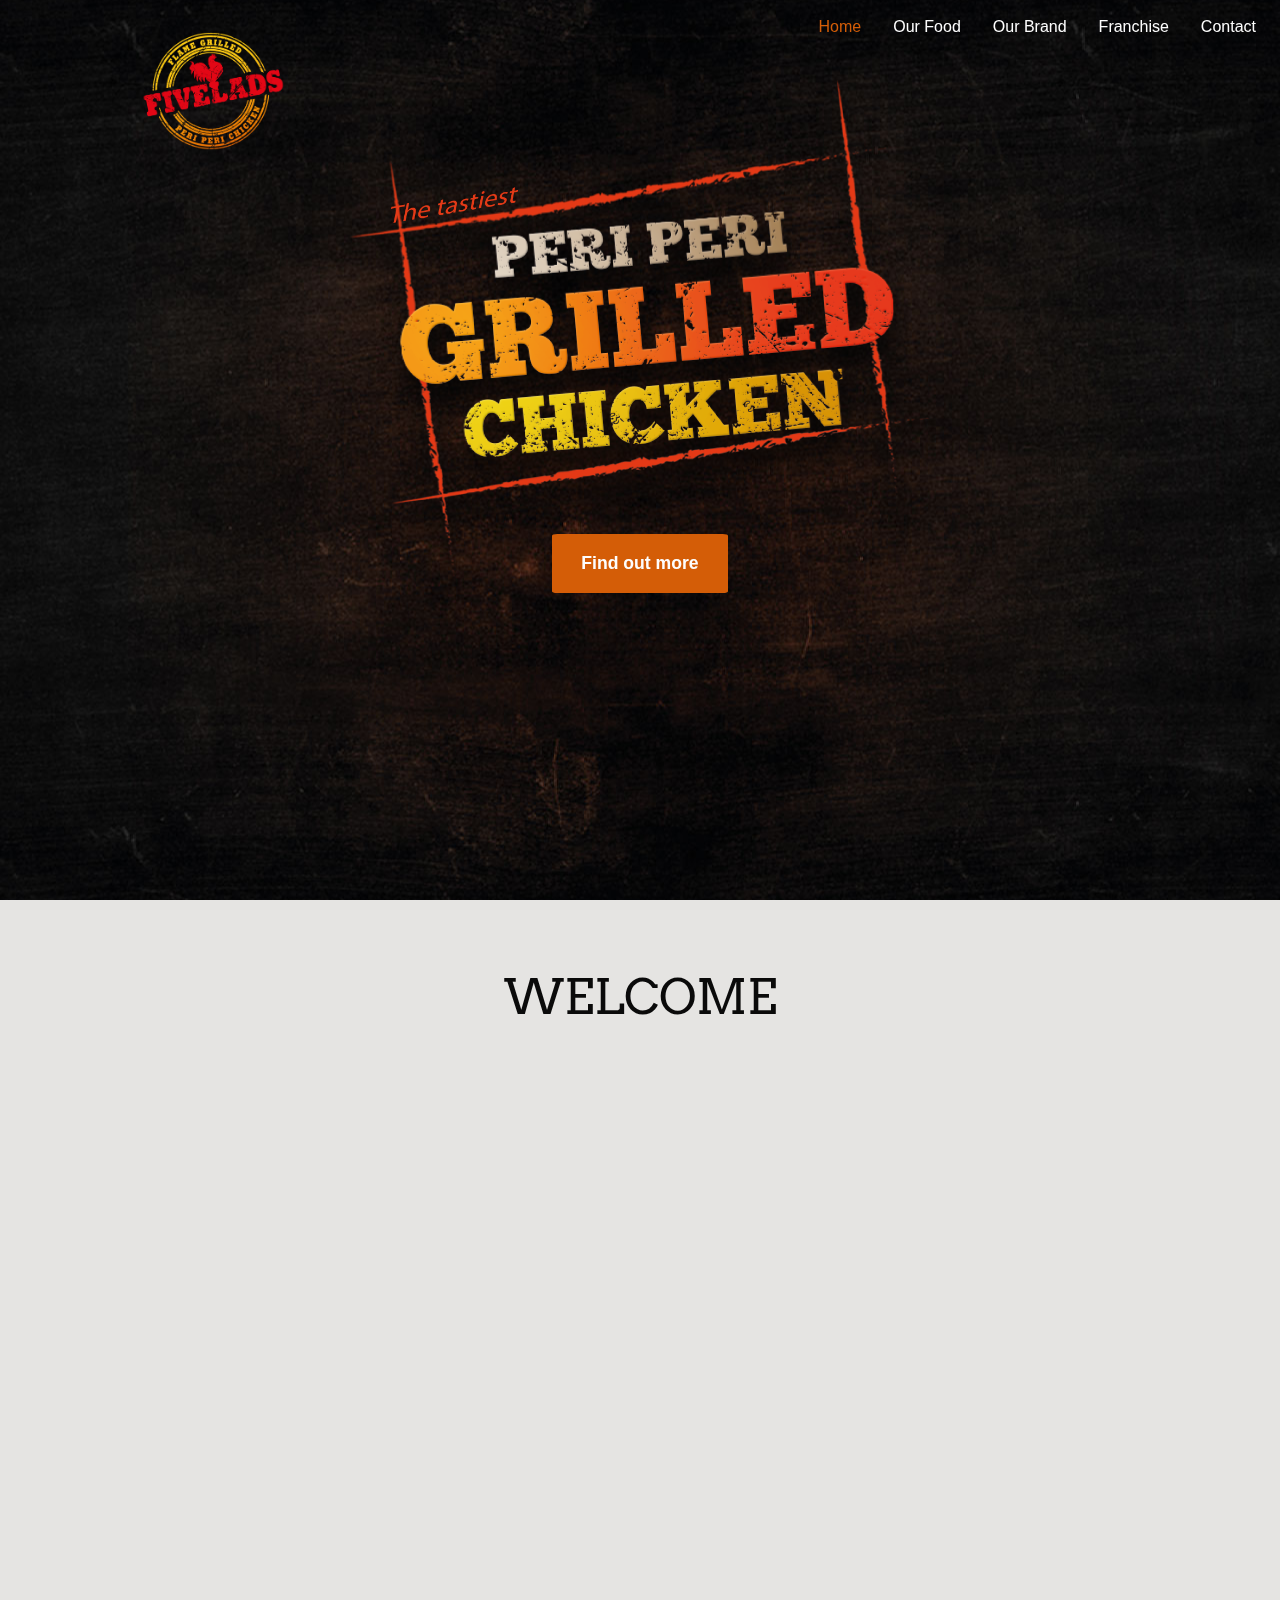
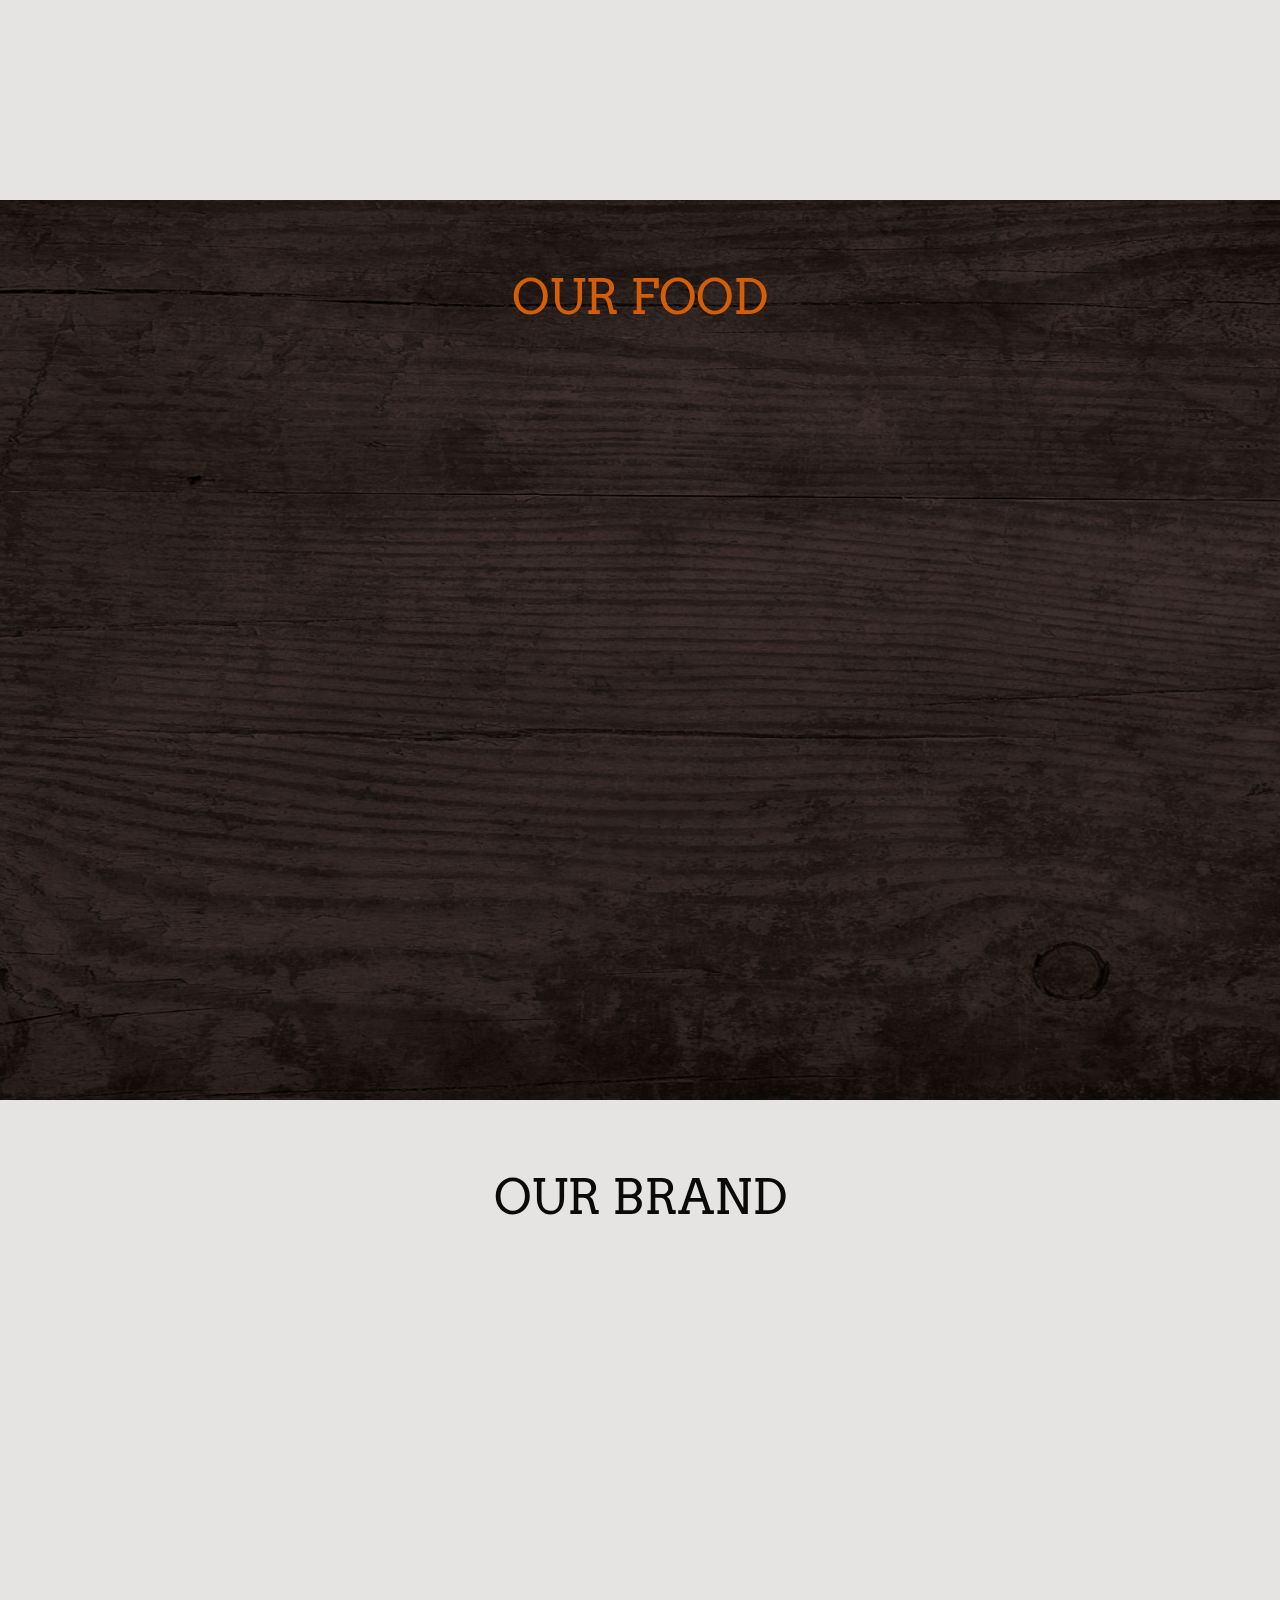
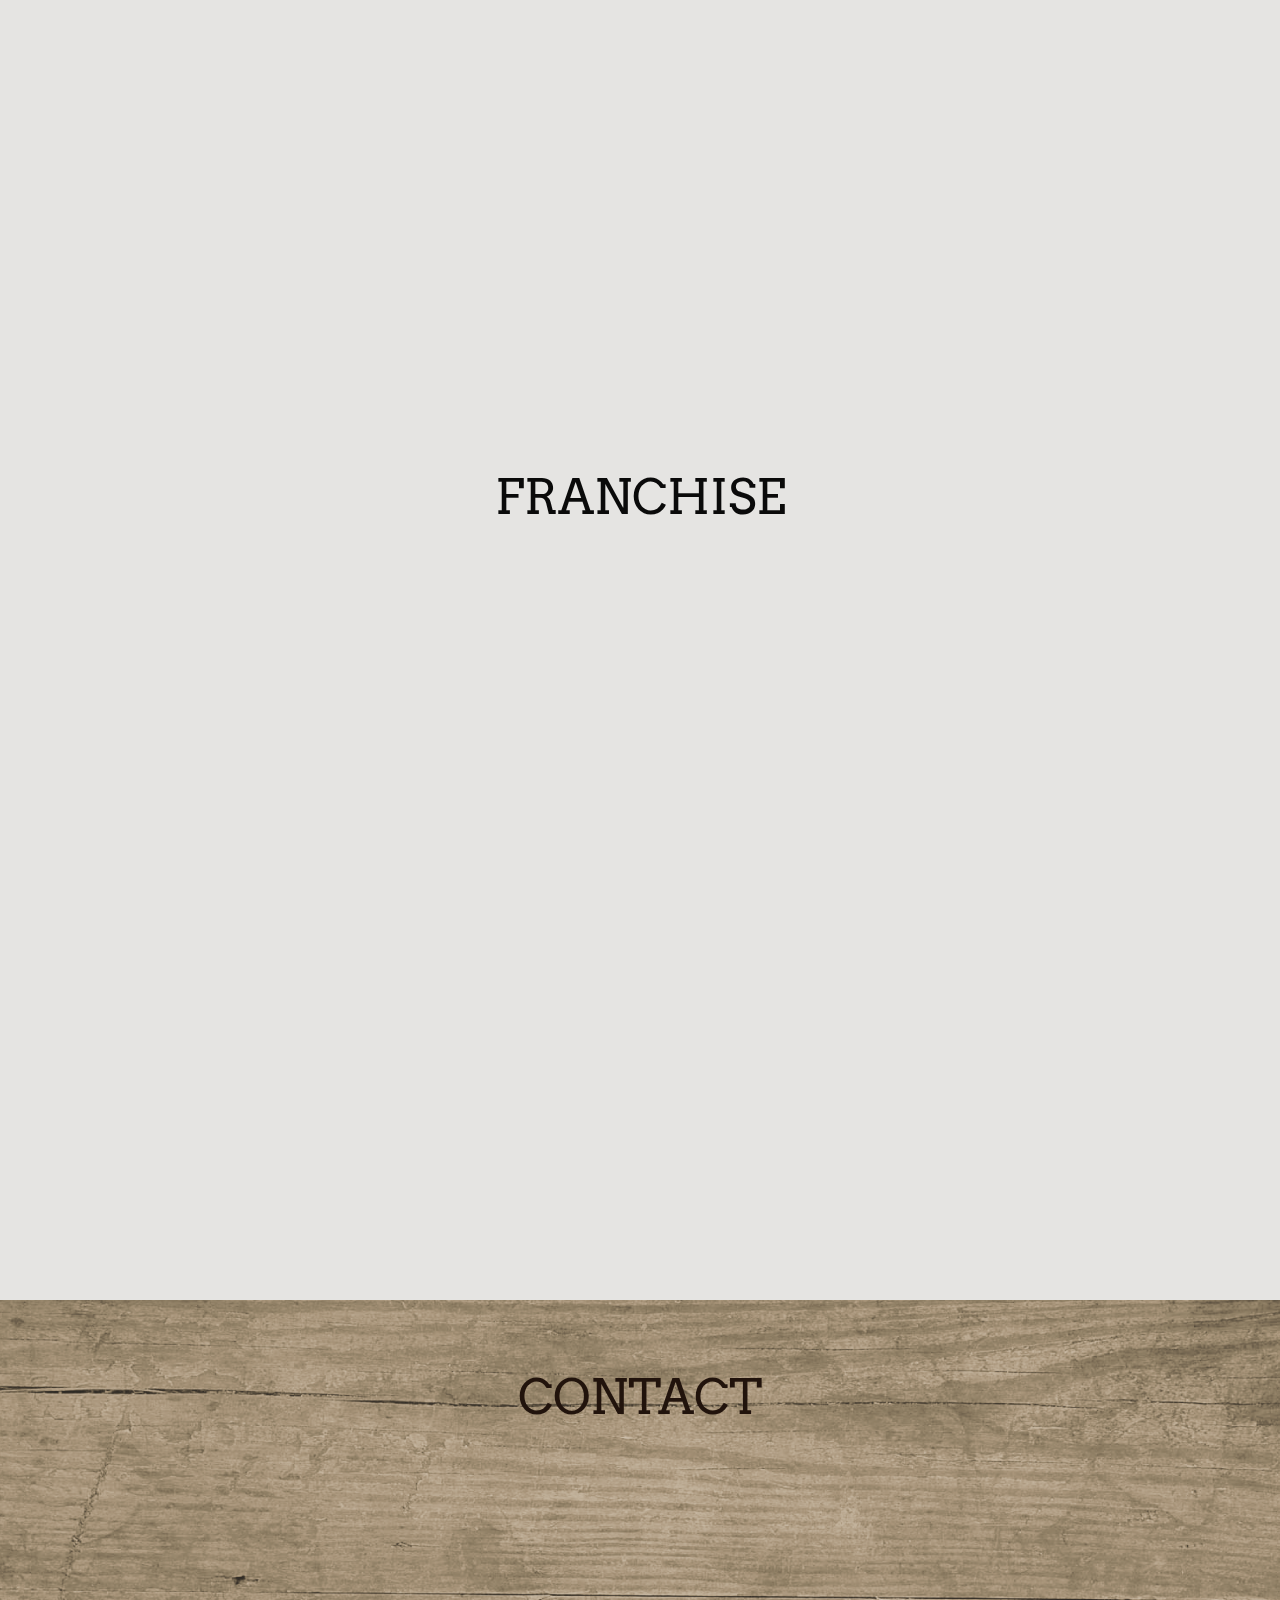
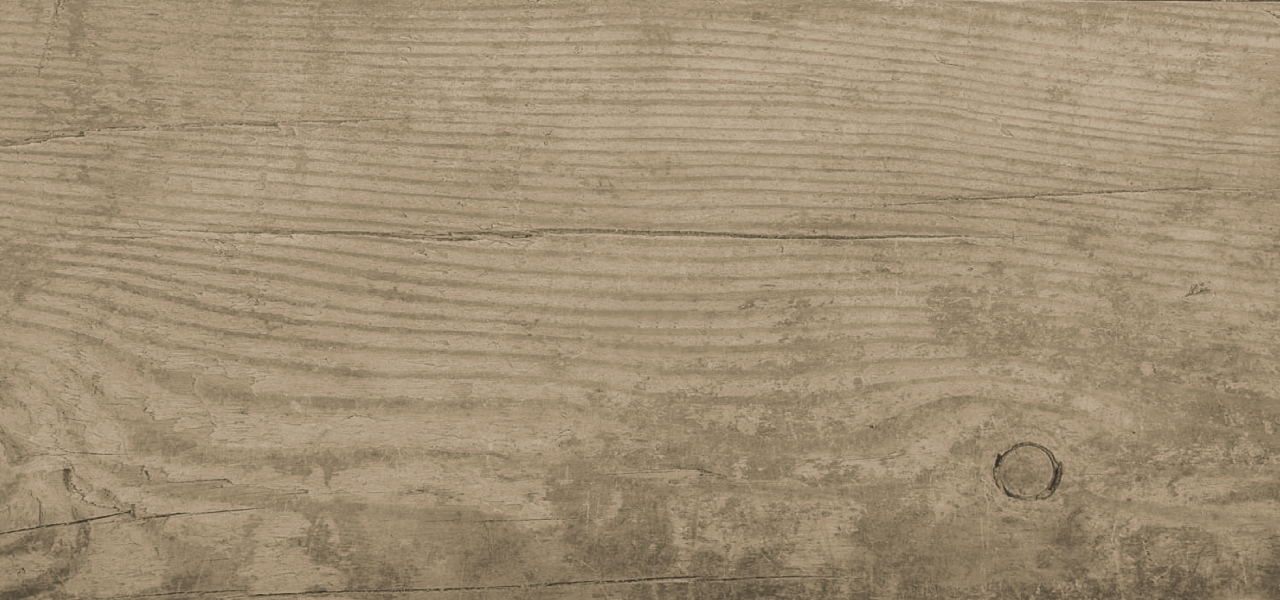
<file: index.html>
<!doctype html>
<html class="no-js" lang="en">

<head>
	<meta charset="utf-8" />
	<meta http-equiv="x-ua-compatible" content="ie=edge">
	<meta name="viewport" content="width=device-width, initial-scale=1.0">
	<title>Five Lads</title>
	<link rel="stylesheet" href="assets/css/app.css">
	<link href="https://fonts.googleapis.com/css?family=Arvo:700" rel="stylesheet">
</head>

<body>
	<div class="off-canvas-wrapper">
		<div class="off-canvas-wrapper-inner" data-off-canvas-wrapper>
			<div class="off-canvas position-left" id="offCanvas" data-off-canvas>

				<!-- Close button -->
				<button class="close-button" aria-label="Close menu" type="button" data-close>
          <span aria-hidden="true">&times;</span>
        </button>

				<!-- Menu -->
				<ul class="vertical menu">
					<li><a href="#">Home</a></li>
					<li><a href="#our-food">Our Food</a></li>
					<li><a href="#our-brand">Our Brand</a></li>
					<li><a href="#franchise">Franchise</a></li>
					<li><a href="#contact">Contact</a></li>
				</ul>

			</div>

			<div class="off-canvas-content" data-off-canvas-content>

				<!-- Page content -->
				<nav data-sticky-container>
	<!-- * * * * * * * * * * * * * * * * * * * * * *  
    Nav mobile
    * * * * * * * * * * * * * * * * * * * * * * -->
	<div class="nav-mobile show-for-small-only">
		<button type="button" class="button" data-toggle="offCanvas">Open Menu</button>
		<p>
			Mobile menu
		</p>
	</div>


	<!-- * * * * * * * * * * * * * * * * * * * * * *  
    Nav desktop
    * * * * * * * * * * * * * * * * * * * * * * -->
	<div class="nav-desktop title-bar show-for-medium" data-sticky data-options="marginTop:0;">
		<div class="title-bar-right">
			<ul class="menu horizontal" data-magellan>
				<li><a href="#home">Home</a></li>
				<li><a href="#our-food">Our Food</a></li>
				<li><a href="#our-brand">Our Brand</a></li>
				<li><a href="#franchise">Franchise</a></li>
				<li><a href="#contact">Contact</a></li>
			</ul>
		</div>
	</div>
</nav>
 
				<main id="home" data-magellan-target="home">
					<header class="hero">
						<div class="wrap">
							<div class="row">
								<div class="small-4 medium-3 large-2 column">
									<img src="assets/img/five_lads_logo.svg" alt="Five Lads">
								</div>
				
								<div class="small-4 medium-6 large-8 column end text-center">
									<h1>
										<img src="assets/img/five_lads_tagline.png" alt="The Tastiest Flame-Grilled Peri Peri Chicken">
									</h1>
									<a href="#welcome" class="button">
										Find out more
				    				</a>
								</div>
							</div>
				
						</div>
					</header>
					<section id="welcome" class="page-section">
						<h2>
							Welcome
						</h2>
				
					</section>
				</main>
				<section id="our-food" class="page-section" data-magellan-target="our-food">
					<h2>
						Our Food
					</h2>
				
				</section>
				<section id="our-brand" class="page-section" data-magellan-target="our-brand">
					<h2>
						Our Brand
					</h2>
				
				</section>
				<section id="franchise" class="page-section" data-magellan-target="franchise">
					<h2>
						Franchise
					</h2>
				
				</section>
				<section id="contact" class="page-section" data-magellan-target="contact">
					<h2>
						Contact
					</h2>
				
				</section>
			</div>
		</div>
	</div>


	<script src="assets/js/app.js"></script>
</body>

</html>
</file>
